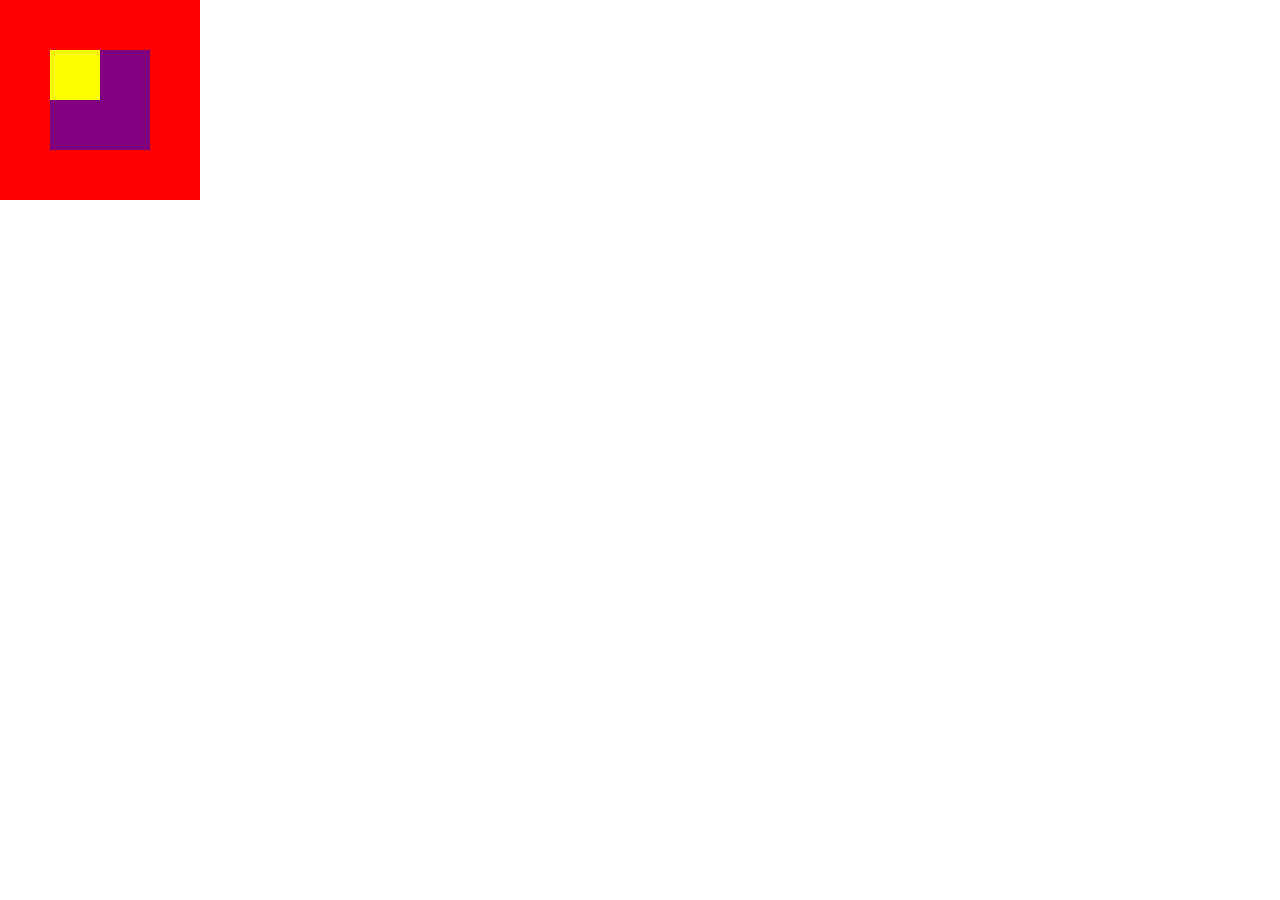
<file: parte1/index.html>
<!DOCTYPE html>
<html lang="en">
<head>
	<meta charset="utf-8">
	<link rel="stylesheet" type="text/css" href="css/main.css">
</head>
<body>
	<div class="cajaRoja">
		<div class="cajaMorada">
			<div class="cajaAmarilla"></div>
		</div>
	</div>
</body>
</html>
</file>
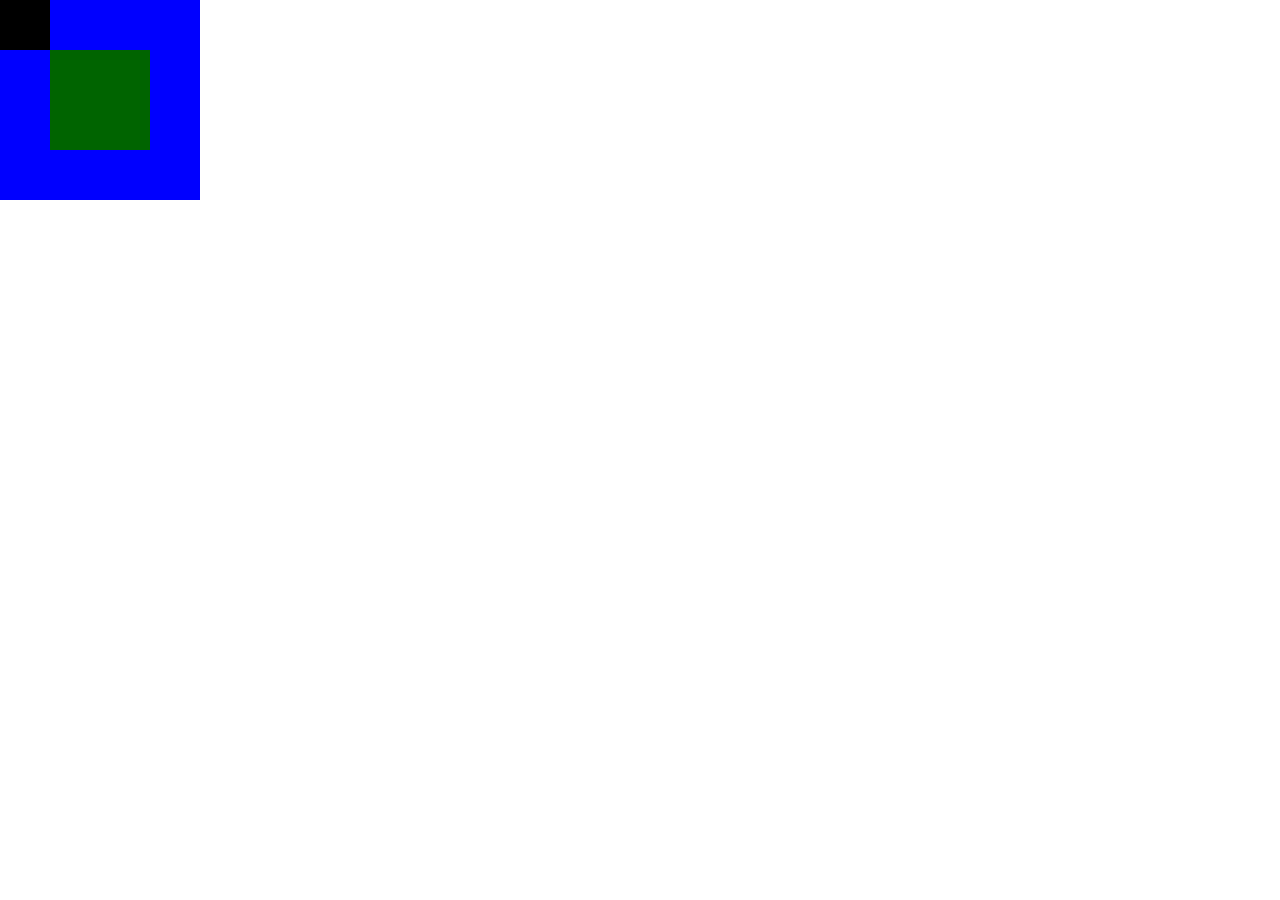
<file: parte2/index.html>
<!DOCTYPE html>
<html lang="en">
<head>
	<meta charset="utf-8">
	<link rel="stylesheet" type="text/css" href="css/main.css">
</head>
<body>
	<div class="cajaNegra"></div>
	<div class="cajaAzul">
		<div class="cajaVerde"></div>
	</div>
</body>
</html>
</file>
<file: parte1/css/main.css>
body, div {
	margin: 0;
	padding: 0;
}
.cajaRoja {
	background-color: red;
	width: 200px;
	height: 200px;
	position: static;
}
.cajaMorada {
	background-color: purple;
	width: 100px;
	height: 100px;
	position: absolute;
	top: 50px;
	left: 50px;
}
.cajaAmarilla {
	background-color: yellow;
	width: 50px;
	height: 50px;
	position: absolute;
	bottom: 50px;
	right: 50px;
}
</file>
<file: parte2/css/main.css>
body, div {
	margin: 0;
	padding: 0;
}
.cajaNegra {
	background-color: black;
	width: 50px;
	height: 50px;
	position: absolute;
}
.cajaAzul {
	background-color: blue;
	width: 200px;
	height: 200px;
	position: static;
}
.cajaVerde {
	background-color: darkgreen;
	width: 100px;
	height: 100px;
	position: absolute;
	top: 50px;
	left: 50px;
}
</file>
